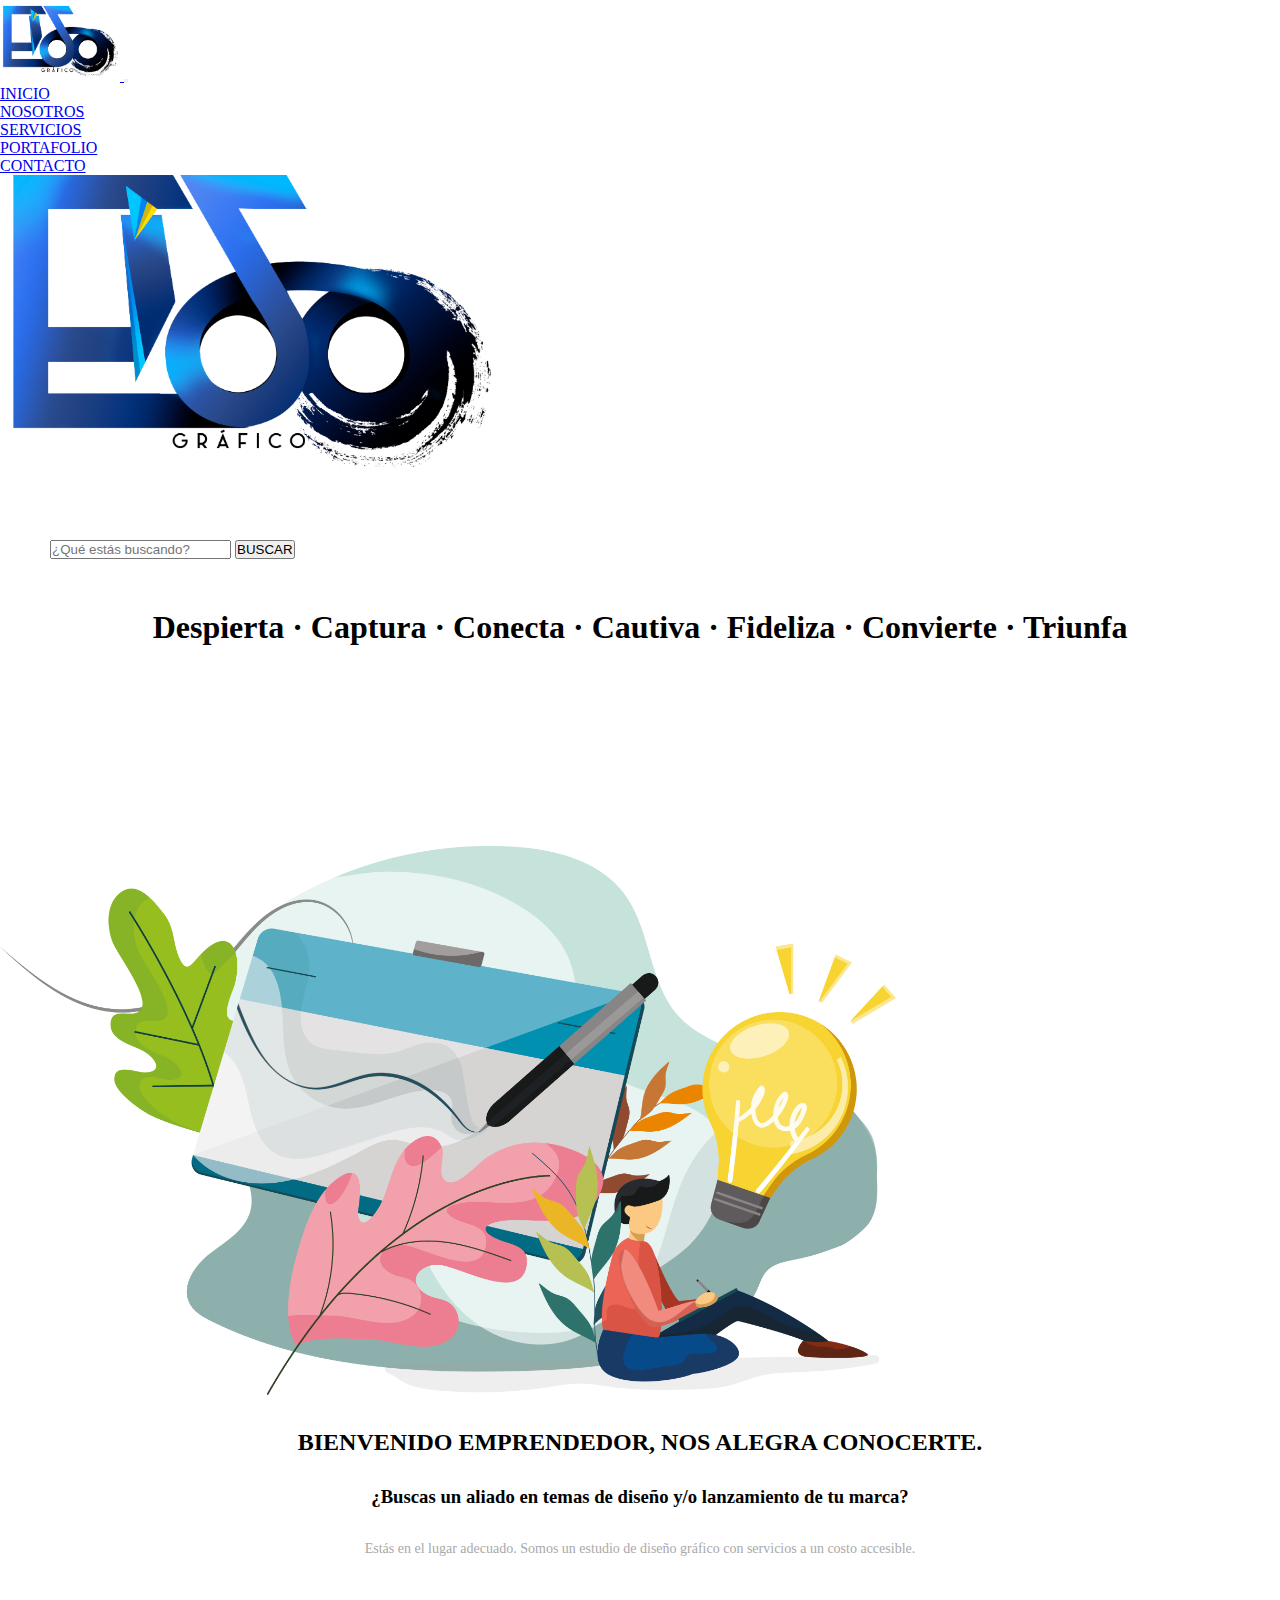
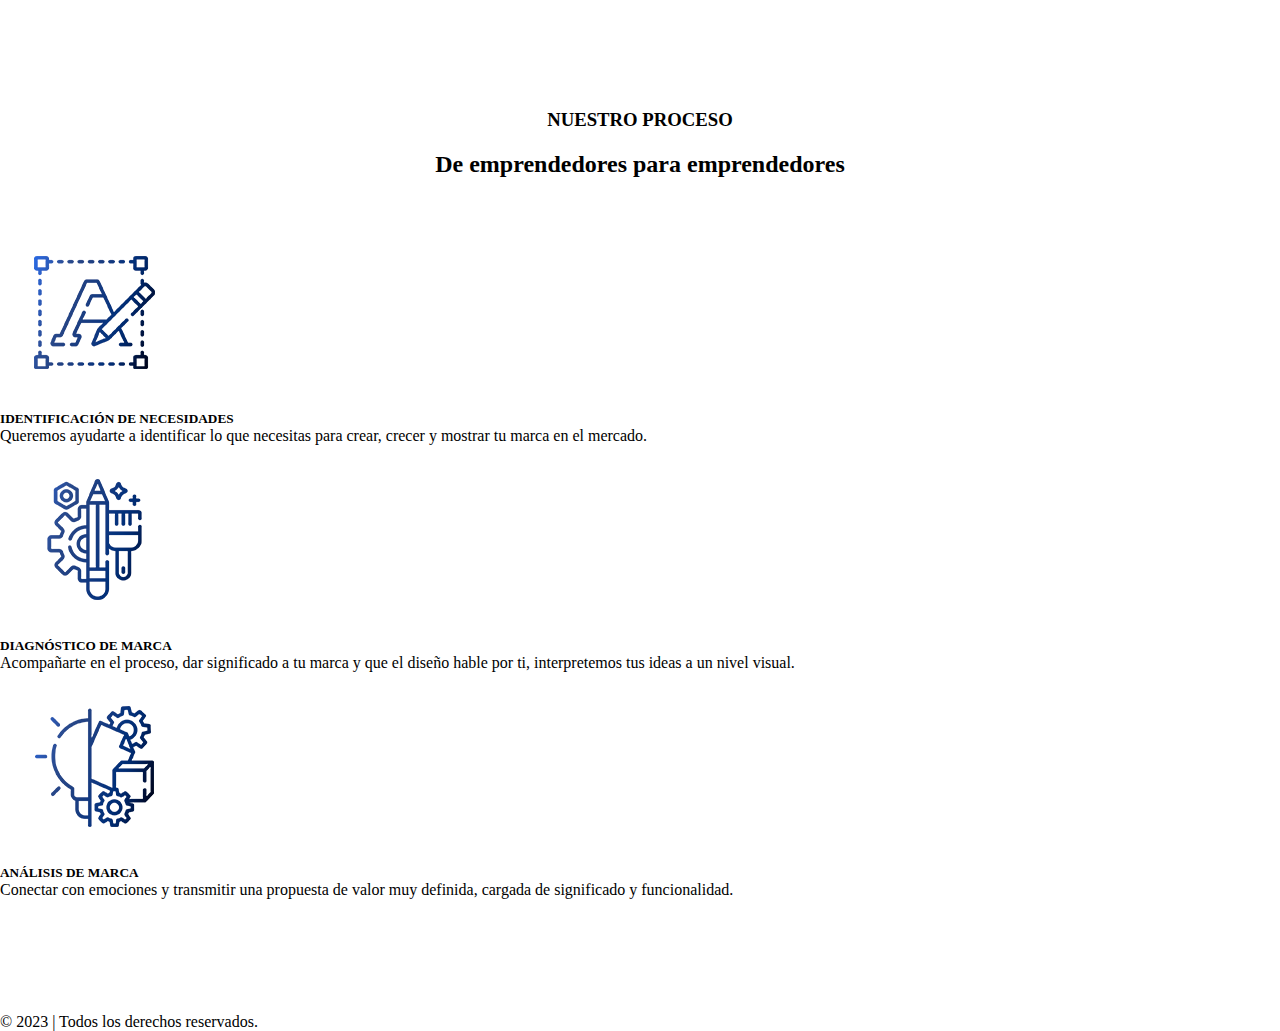
<file: PreEntrega3+AnayaLuna/index.html>
<!DOCTYPE html>
<html lang="en">

<head>
    <meta charset="UTF-8">
    <meta http-equiv="X-UA-Compatible" content="IE=edge">
    <!--etiqueta para que sea responsive-->
    <meta name="viewport" content="width=device-width, initial-scale=1">
    <title>INICIO</title>
    <meta name="description" content="Eido Gráfico, tu aliado en servicios especializados de diseño. Estamos aquí para apoyarte.">
    <meta name="keywords" content="diseño, diseño gráfico, diseño publicitario, publicidad, estudio de diseño, agencia de diseño, marketing, marketing online, ecommerce, diseño web, diseño digital, consultoría de diseño, emprendedor, diseño para emprendedor, marca, branding, fotografía, edición, video">
    <link rel="stylesheet" href="css/style.css">
    <link rel="stylesheet" href="https://cdnjs.cloudflare.com/ajax/libs/animate.css/4.1.1/animate.min.css"/>

    <!--bootstrap con cdn-->
    <link href="https://cdn.jsdelivr.net/npm/bootstrap@5.3.0-alpha3/dist/css/bootstrap.min.css" rel="stylesheet" integrity="sha384-KK94CHFLLe+nY2dmCWGMq91rCGa5gtU4mk92HdvYe+M/SXH301p5ILy+dN9+nJOZ" crossorigin="anonymous">
    <script src="https://cdn.jsdelivr.net/npm/bootstrap@5.3.0-alpha3/dist/js/bootstrap.bundle.min.js" integrity="sha384-ENjdO4Dr2bkBIFxQpeoTz1HIcje39Wm4jDKdf19U8gI4ddQ3GYNS7NTKfAdVQSZe" crossorigin="anonymous"></script>

    <script src="https://cdn.jsdelivr.net/npm/@popperjs/core@2.11.7/dist/umd/popper.min.js" integrity="sha384-zYPOMqeu1DAVkHiLqWBUTcbYfZ8osu1Nd6Z89ify25QV9guujx43ITvfi12/QExE" crossorigin="anonymous"></script>
    <script src="https://cdn.jsdelivr.net/npm/bootstrap@5.3.0-alpha3/dist/js/bootstrap.min.js" integrity="sha384-Y4oOpwW3duJdCWv5ly8SCFYWqFDsfob/3GkgExXKV4idmbt98QcxXYs9UoXAB7BZ" crossorigin="anonymous"></script>
    
    <!--bootstrap con descarga
    <link rel="stylesheet" href="bootstrap/css/bootstrap.min.css">
    <script src="bootstrap/js/bootstrap.bundle.min.js"></script>-->
</head>

<body>
    <header>
        <nav class="navbar navbar-expand-lg bg-body-tertiary">
            <div class="container-fluid">
                <a class="navbar-brand" href="../index.html">
                    <img src="img/logo.png" alt="Eido gráfico" width="120" height="auto">
                </a>
            <button class="navbar-toggler" type="button" data-bs-toggle="collapse" data-bs-target="#navbarNav" aria-controls="navbarNav" aria-expanded="false" aria-label="Toggle navigation">
                <span class="navbar-toggler-icon"></span>
            </button>
            <div class="collapse navbar-collapse" id="navbarNav">
                <ul class="navbar-nav">
                    <li class="nav-item">
                        <a class="nav-link active" aria-current="page" href="../index.html">INICIO</a>
                    </li>
                    <li class="nav-item">
                        <a class="nav-link" href="./pages/nosotros.html">NOSOTROS</a>
                    </li>
                    <li class="nav-item">
                        <a class="nav-link" href="./pages/servicios.html">SERVICIOS</a>
                    </li>
                    <li class="nav-item">
                        <a class="nav-link" href="./pages/portafolio.html">PORTAFOLIO</a>
                    </li>
                    <li class="nav-item">
                        <a class="nav-link" href="./pages/contacto.html">CONTACTO</a>
                    </li>
                </ul>
            </div>
            </div>
        </nav>
    </header>

    <main>
        <div class="container-sm container-fluid text-center">
            <div class="row">
                <div class="col">
                </div>
                <div class="col-8">
                    <img src="img/logo.png" alt="Eido gráfico" width="500" height="auto">
                    <form class="d-flex" role="search">
                        <input class="form-control me-2" type="search" placeholder="¿Qué estás buscando?" aria-label="Search">
                        <button class="btn btn-outline-success" type="submit">BUSCAR</button>
                    </form>
                    <h1 class="indexslogan animate__animated animate__fadeInUp">Despierta · Captura · Conecta · Cautiva · Fideliza · Convierte · Triunfa</h1>
                </div>
                <div class="col">
                </div>
            </div>            
        </div>
        <div class="container-sm text-center">
            <section class="indexonboarding">
                <img class="indexonboarding_img" src="img/slider_1.png" alt="Estudio de diseño"> 
                <h2>Bienvenido emprendedor, nos alegra conocerte.</h2>
                <h3 class="indexonboarding__title">¿Buscas un aliado en temas de diseño y/o lanzamiento de tu marca?</h2>
                <p class="indexonboarding__description">Estás en el lugar adecuado. Somos un estudio de diseño gráfico con servicios a un costo accesible.</p> 
            </section>
        </div>

        <section>
            <div class="container-sm container-fluid text-center">
                <div class="row">
                    <div class="col">
                    </div>
                    <div class="col-8">
                        <h3 class="title">NUESTRO PROCESO</h3>
                        <H2 class="subtitle">De emprendedores para emprendedores</H2>
                            <div class="card-group">
                                <div class="card">
                                    <img src="img/proceso_identificacion.png" class="card-img-top" alt="Identificación de de necesidades">
                                    <div class="card-body">
                                        <h5 class="card-title">IDENTIFICACIÓN DE NECESIDADES</h5>
                                        <p class="card-text">Queremos ayudarte a identificar lo que necesitas para crear, crecer y mostrar tu marca en el mercado.</p>
                                    </div>
                                </div>
                                <div class="card">
                                    <img src="img/proceso_diagnostico.png" class="card-img-top" alt="Diagnóstico de marca">
                                    <div class="card-body">
                                        <h5 class="card-title">DIAGNÓSTICO DE MARCA</h5>
                                        <p class="card-text">Acompañarte en el proceso, dar significado a tu marca y que el diseño hable por ti, interpretemos tus ideas a un nivel visual.</p>
                                    </div>
                                </div>
                                <div class="card">
                                    <img src="img/proceso_analisis.png" class="card-img-top" alt="Análisis de marca">
                                    <div class="card-body">
                                        <h5 class="card-title">ANÁLISIS DE MARCA</h5>
                                        <p class="card-text">Conectar con emociones y transmitir una propuesta de valor muy definida, cargada de significado y funcionalidad.</p>
                                    </div>
                                </div>
                            </div>
                    </div>
                    <div class="col">
                    </div>
                </div>            
            </div>
        </section>

    </main>

    <footer>
        <div class="sticky-sm-bottom footer bg-gradient">
            © 2023 | Todos los derechos reservados.
            <img src="img/fb.png" alt="Facebook">
            <img src="img/ig.png" alt="Instagram">
            <img src="img/be.png" alt="Behance">
            <img src="img/in.png" alt="Linkedin">
        </div>
    </footer>

</body>
</html>
</file>
<file: PreEntrega3+AnayaLuna/css/style.css>
* {
  padding: 0;
  margin: 0;
}

/*# sourceMappingURL=style.css.map */
h1, h2, h3{
  text-align: center;
  margin: 30px;
}

/*HEADER*/
header{
  position: fixed;
  width: 100%;
  top: 0;
  z-index: 1;
  background-color: white;
}


/*MAIN*/
main{
  margin-top: 150px;
}

.d-flex{
  margin: 50px;
}

.indexslogan{
  margin: 0 0 150px 0;
}

.title{
  margin: 150px 0 20px 0;
}

.subtitle{
  margin: 0 0 40px 0;
}

.heading {
  margin-top: 150px;
  margin-bottom: 100px;
}

.indexonboarding_img{
  width: 70%;
  margin-bottom: 50px;
  transform: translateY(50px);
  transition: 3s;
}

.indexonboarding h2{
  text-transform: uppercase;
}

.indexonboarding__title{
  text-align: center;
}

.indexonboarding__description{
  color: darkgrey;
  font-size: 14px;
  margin: 0 200px;
  line-height: 1.5;
  text-align: center;
}

.indexprocess{
  text-align: center;
  margin: 0 0 200px 0;
  display: flex;
}

.indexprocess__card{
  margin: 0 0 0 100px;
}

.indexprocess__img{
  justify-content: center;
}

.indexprocess__title{
  text-align: center;
  margin: 20px;
}

.indexprocess__description{
  color: darkgrey;
  font-size: 14px;
  margin-bottom: 20px;
  line-height: 1.5;
  text-align: center;
}
</file>
